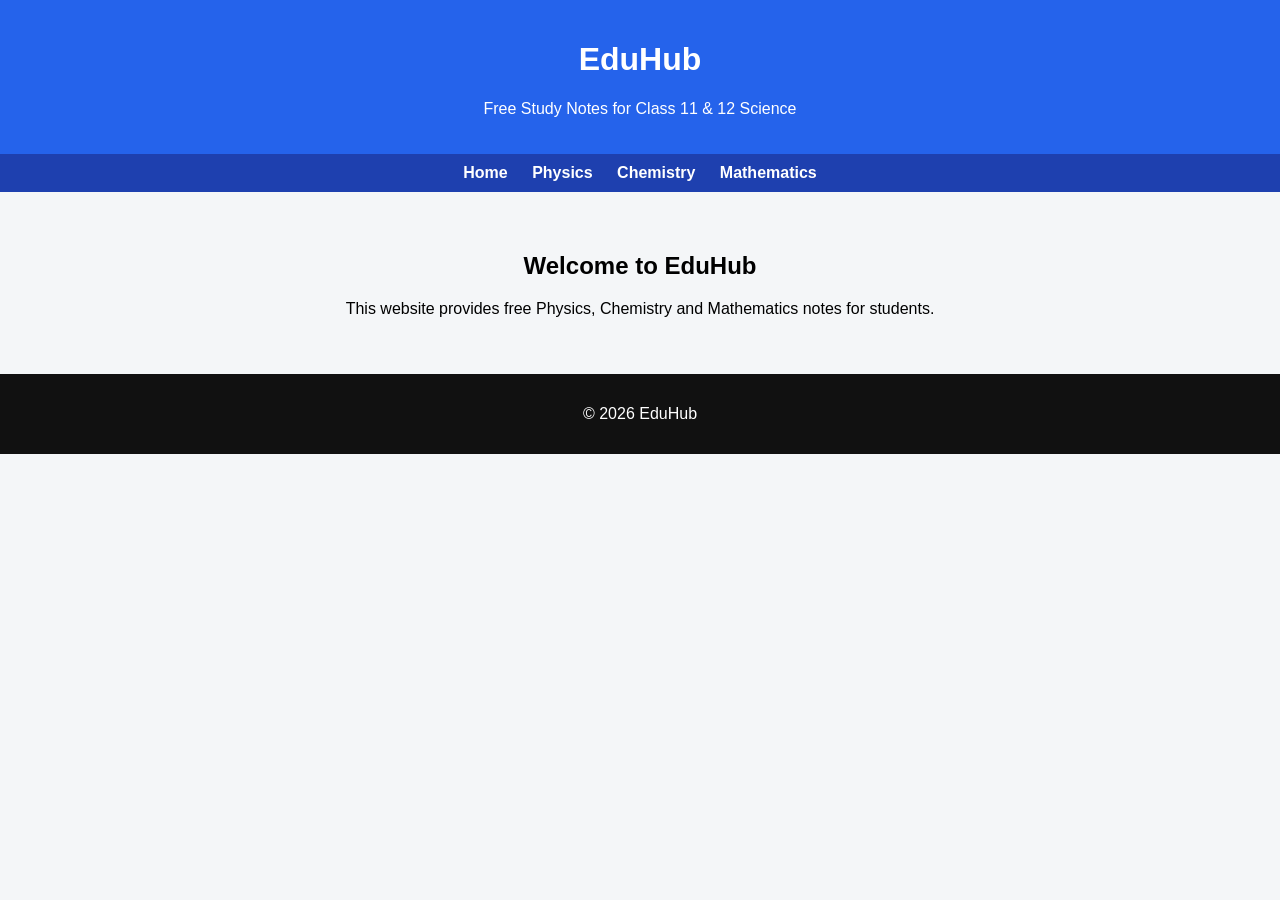
<file: index.html>
<!DOCTYPE html>
<html>
<head>
<title>EduHub - Free Study Notes</title>
<link rel="stylesheet" href="style.css">
</head>

<body>

<header>
<h1>EduHub</h1>
<p>Free Study Notes for Class 11 & 12 Science</p>
</header>

<nav>
<a href="#">Home</a>
<a href="#">Physics</a>
<a href="#">Chemistry</a>
<a href="#">Mathematics</a>
</nav>

<section>
<h2>Welcome to EduHub</h2>
<p>This website provides free Physics, Chemistry and Mathematics notes for students.</p>
</section>

<footer>
<p>© 2026 EduHub</p>
</footer>

</body>
</html>
</file>
<file: style.css>
body{
font-family:Arial;
margin:0;
background:#f4f6f8;
text-align:center;
}

header{
background:#2563eb;
color:white;
padding:20px;
}

nav{
background:#1e40af;
padding:10px;
}

nav a{
color:white;
margin:10px;
text-decoration:none;
font-weight:bold;
}

section{
padding:40px;
}

footer{
background:#111;
color:white;
padding:15px;
}
</file>
